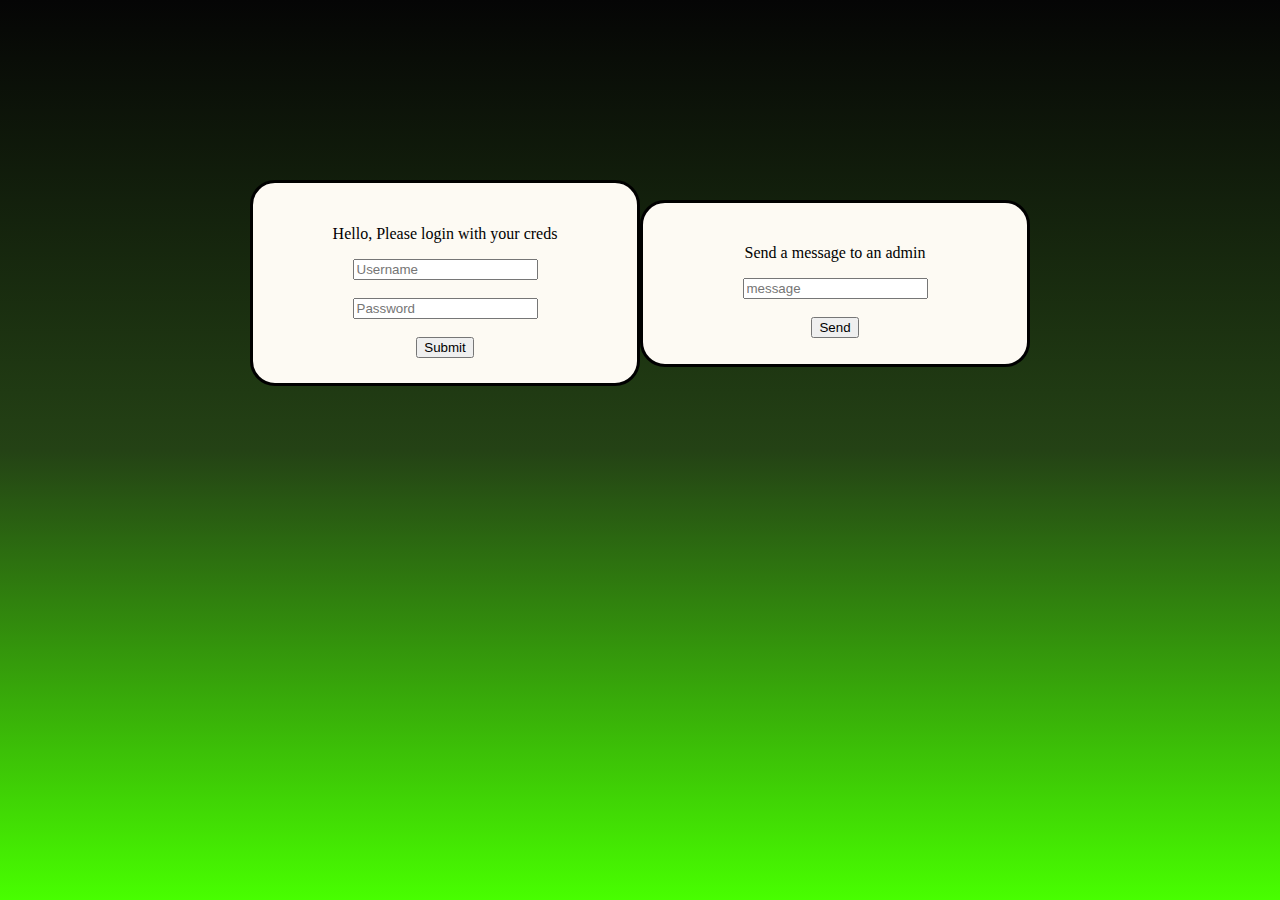
<file: templates/index.html>
<!DOCTYPE html>
<meta name="viewport" content="width=device-width, initial-scale=1.0">
<html lang="en">
        <head>  <meta charset="UTF-8">
                <title> Hello World !</title>
                <link rel="stylesheet" href="../static/index.css">
                <script src="../static/index.js" defer></script>
        </head>
        <body>
                <div id="formcontent">
                        <p>Hello, Please login with your creds</p>
                        <form method="GET" onsubmit="return false;">
                                <input name="username" id="user" type="text" placeholder="Username"><br><br>
                                <!--user:noob-->
                                <input name="password" id="passwd" type="text" placeholder="Password"><br><br>
                                
                                <button onclick="check_creds()" >Submit </button>
                        </form>
                </div>
                <div id="message">
                        <p>Send a message to an admin</p>
                        <form id="xssForm" method="GET">
                            <input name="messagefield" id="mess" type="text" placeholder="message"><br><br>
                            <button type="submit">Send</button>
                        </form>
                    </div>
                <div id="response"></div>
        </body>
</html>
</file>
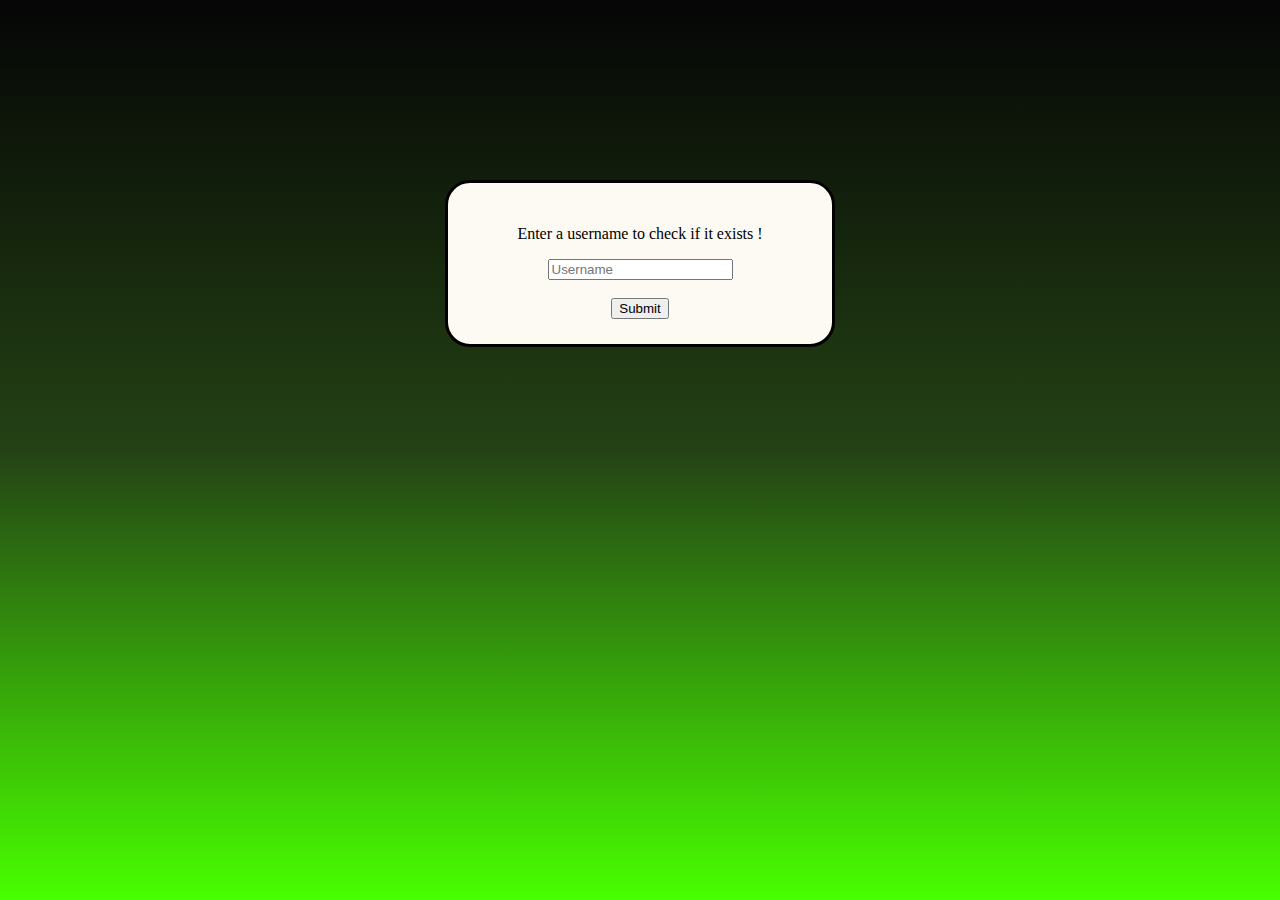
<file: templates/admin.html>
<!DOCTYPE html>
<meta name="viewport" content="width=device-width, initial-scale=1.0">
<html lang="en">
        <head>  <meta charset="UTF-8">
                <title> Admin Pannel</title>
                <link rel="stylesheet" href="../static/admin.css">
        </head>
        <body>
                <div id="searchcontent">
                        <p>Enter a username to check if it exists !</p>
                        <form method="GET" action="/admin">
                                <input name="username" id="user" type="text" placeholder="Username"><br><br>
                                <button type="submit" >Submit </button>
                                <!-- Est tu sur d'etre au bon endroit ? -->
                        </form>
                </div>
        </body>
</html>
</file>
<file: static/index.css>
html {
    height: 100%;
}

body {
    background: linear-gradient(#050505,#244215, #48ff00);
    margin: 0;
    display: flex; 
    justify-content: center; 
    align-items: center;
}

#formcontent { 
    width: 30vw;
    margin-top: 20vh;
    text-align: center;
    background-color: rgb(253, 250, 243);
    border-radius: 25px;
    border: solid black;
    padding: 2% 0 2% 0;
}

#message { 
    width: 30vw;
    margin-top: 20vh;
    text-align: center;
    background-color: rgb(253, 250, 243);
    border-radius: 25px;
    border: solid black;
    padding: 2% 0 2% 0;
}

#response {
    display: none;
    flex-direction: column;
    width: 30vw;
    margin-top: 20vh;
    text-align: center;
    background-color: rgb(253, 250, 243);
    border-radius: 25px;
    border: solid black;
    padding: 2% 0 2% 0;
}
</file>
<file: static/admin.css>
html {
    height: 100%;
}

body {
    background: linear-gradient(#050505,#244215, #48ff00);
    margin: 0;
    display: flex; 
    justify-content: center; 
    align-items: center;
}

#searchcontent {
    width: 30vw;
    margin-top: 20vh;
    text-align: center;
    background-color: rgb(253, 250, 243);
    border-radius: 25px;
    border: solid black;
    padding: 2% 0 2% 0;
}
</file>
